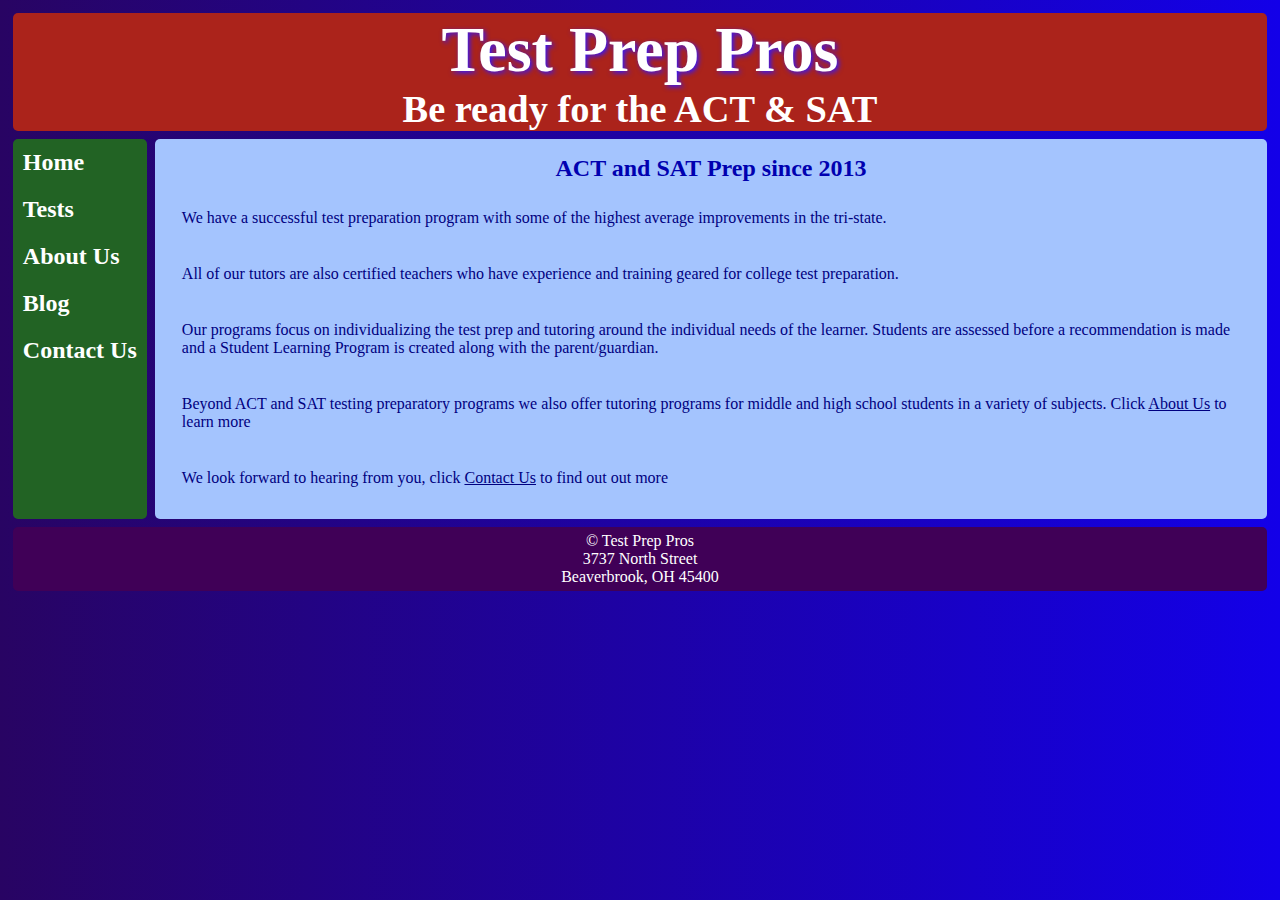
<file: index.html>
<!--This is for Project 2 & 3; change the link from style.css to style1.css-->
<!DOCTYPE html>
<html lang="en">
  <head>
    <title>Test Prep Pros</title>
    <meta charset="utf-8">
    <meta name="viewport" content="width=device-width,initial-scale=1">
    <link rel="stylesheet" type="text/css" href="style6.css">
    <script src="https://ajax.googleapis.com/ajax/libs/jquery/3.1.1/jquery.min.js"></script>
    <script src="code.js"></script>
    <link rel="icon" href="favicon.ico">
</head>
 <body>
  <div class="container1">
    <header>
        <h1>Test Prep Pros</h1>
        <h3>Be ready for the ACT & SAT </h3>
    </header>
     <nav id="flex-nav">
       <a href="#" class="toggleNav">&#9776; Menu</a> <!--This will only be visible less than 480px wide-->
        <ul>
        <li><a href="index2.html">Home</a></li>
        <li><a href="tests.html">Tests</a></li>
        <li><a href="about.html">About Us</a></li>
        <li><a href="blog.html">Blog</a></li>
        <li><a href="contact.html">Contact Us</a></li>
       </ul>
    </nav>
    <main>
        <h2>ACT and SAT Prep since 2013</h2>
            <p>We have a successful test preparation program with some of the highest average improvements in the tri-state.</p>
            <p>All of our tutors are also certified teachers who have experience and training geared for college test preparation.</p>
            <p>Our programs focus on individualizing the test prep and tutoring around the individual needs of the learner. Students are assessed before a recommendation is made and a Student Learning Program is created along with the parent/guardian.</p>
            <p>Beyond ACT and SAT testing preparatory programs we also offer tutoring programs for middle and high school students in a variety of subjects. Click <a href="about.html">About Us</a> to learn more</P> 
            <p>We look forward to hearing from you, click <a href="contact.html">Contact Us</a> to find out out more</p> 
    </main>
    <footer>
        <p>&copy; Test Prep Pros</p>
        <p>3737 North Street</p>
        <p>Beaverbrook, OH 45400 </p>
    </footer>
  </div>
</body>
</html>
</file>
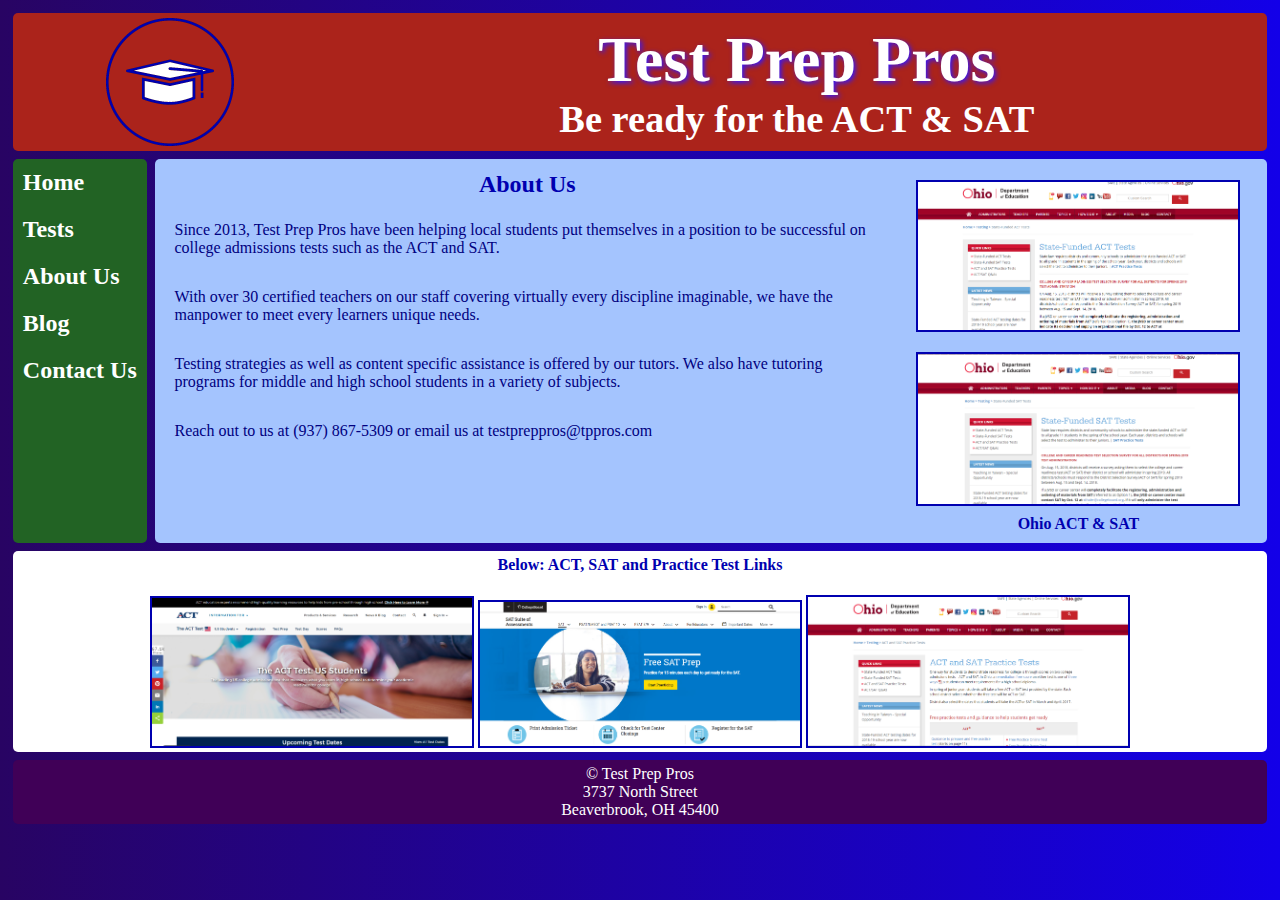
<file: about.html>
<!--This is for Project 7-->
<!DOCTYPE html>
<html lang="en">
  <head>
    <title>Test Prep Pros</title>
    <meta charset="utf-8">
    <meta name="viewport" content="width=device-width,initial-scale=1">
    <link rel="stylesheet" type="text/css" href="style6.css">
     <script src="https://ajax.googleapis.com/ajax/libs/jquery/3.1.1/jquery.min.js"></script>
    <script src="code.js"></script>
    <link rel="icon" href="favicon.ico">
</head>
 <body>
  <div class="container4">
   <header class="headerwrapper">
      <img class="headerpic" src="logo.png" alt="website logo">
      <div class="headertext">
        <h1>Test Prep Pros</h1>
        <h3>Be ready for the ACT & SAT </h3>
      </div>
    </header>
     <nav id="flex-nav">
       <a href="#" class="toggleNav">&#9776; Menu</a> <!--This will only be visible less than 480px wide-->
        <ul>
        <li><a href="index2.html">Home</a></li>
        <li><a href="tests.html">Tests</a></li>
        <li><a href="about.html">About Us</a></li>
        <li><a href="blog.html">Blog</a></li>
        <li><a href="contact.html">Contact Us</a></li>
       </ul>
    </nav>
    
    <main> 
    <div class="nestedgrid">
        <section class="special">
       <h2>About Us</h2>
        <p>Since 2013, Test Prep Pros have been helping local students put themselves in a position to be successful on college admissions tests such as the ACT and SAT.</p>
        <p>With over 30 certified teachers on our staff covering virtually every discipline imaginable, we have the manpower to meet every learners unique needs.</p>   
        <p>Testing strategies as well as content specific assistance is offered by our tutors. We also have tutoring programs for middle and high school students in a variety of subjects.</P> 
        <p> Reach out to us at (937) 867-5309 or email us at testpreppros@tppros.com</p>
    </section>
     
    
     <figure class="fig1">
         <a href="http://education.ohio.gov/Topics/Testing/State-Funded-ACT-Test"><img src="images/OhioACT.PNG" alt="Ohio ACT Link"></a>
         <a href="http://education.ohio.gov/Topics/Testing/State-Funded-SAT-Test"><img src="images/OhioSat.PNG" alt="Sat ACT Link"></a>
         <figcaption>Ohio ACT & SAT</figcaption>
    
     </figure>
     </div>
     </main>
   
     
    <figure class="fig2">
    <figcaption>Below: ACT, SAT and Practice Test Links</figcaption>
    <a href="http://www.act.org/"><img class="pic1" src="images/ACT.PNG" alt="ACT Site Link"></a>
    <a href="https://collegereadiness.collegeboard.org/sat"><img class="pic2" src="images/SAT.PNG" alt="SAT Site Link "></a>
    <a href="https://education.ohio.gov/Topics/Testing/ACT-and-SAT-Practice-Tests"><img class="pic3" src="images/PracticeTests.PNG" alt="Practice Tests Link"></a>
    </figure>
     
    <footer>
        <p>&copy; Test Prep Pros</p>
        <p>3737 North Street</p>
        <p>Beaverbrook, OH 45400 </p>
    </footer>
    </div>
</body>
</html>
</file>
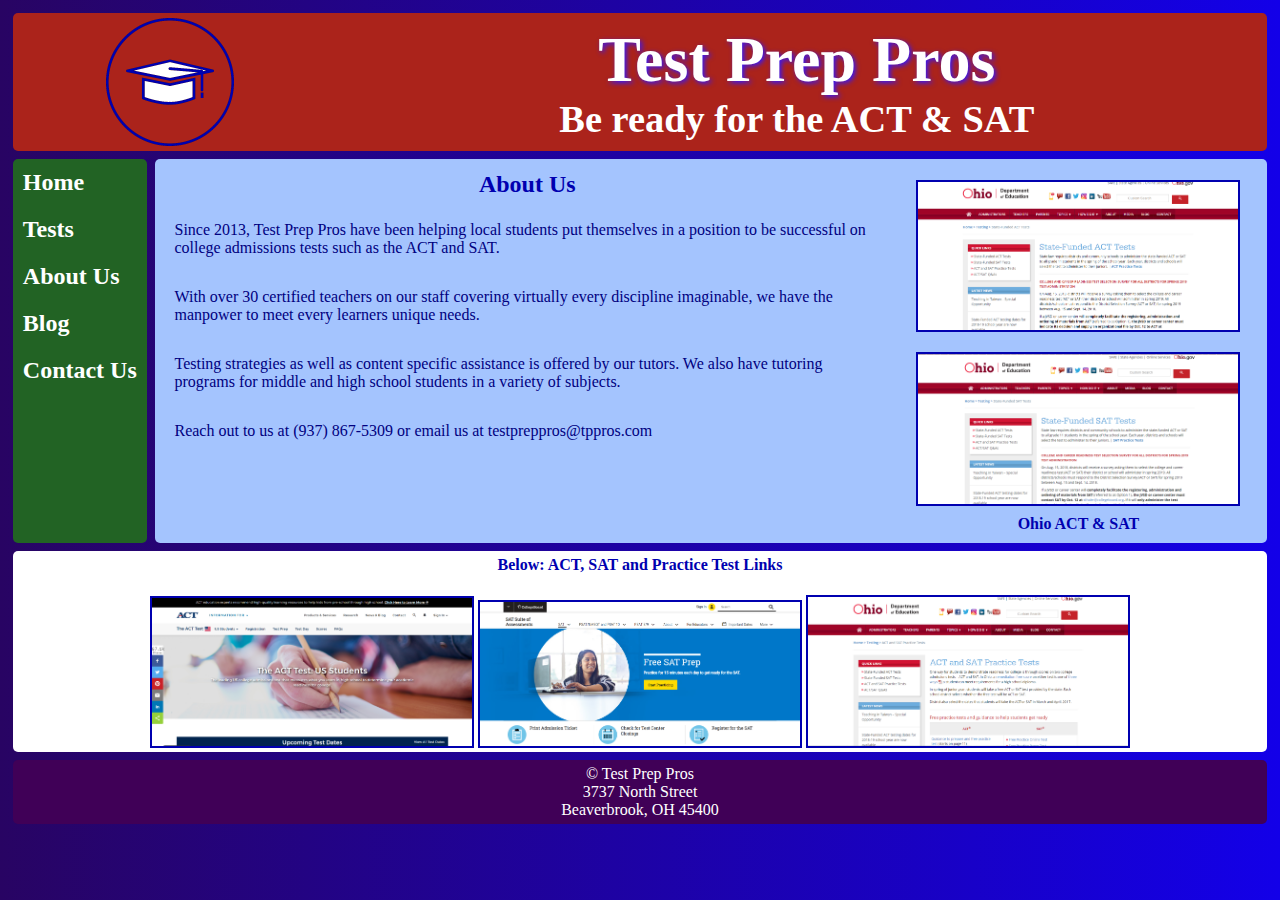
<file: about2.html>
<!--This is for Project 8-->
<!DOCTYPE html>
<html lang="en">
  <head>
    <title>Test Prep Pros</title>
    <meta charset="utf-8">
    <meta name="viewport" content="width=device-width,initial-scale=1">
    <link rel="stylesheet" type="text/css" href="style6.css">
     <script src="https://ajax.googleapis.com/ajax/libs/jquery/3.1.1/jquery.min.js"></script>
    <script src="code.js"></script>
    <link rel="icon" href="favicon.ico">
</head>
 <body>
  <div class="container4">
   <header class="headerwrapper">
      <img class="headerpic" src="logo.png" alt="website logo">
      <div class="headertext">
        <h1>Test Prep Pros</h1>
        <h3>Be ready for the ACT & SAT </h3>
      </div>
    </header>
     <nav id="flex-nav">
       <a href="#" class="toggleNav">&#9776; Menu</a> <!--This will only be visible less than 480px wide-->
        <ul>
        <li><a href="index2.html">Home</a></li>
        <li><a href="tests.html">Tests</a></li>
        <li><a href="about.html">About Us</a></li>
        <li><a href="blog.html">Blog</a></li>
        <li><a href="contact.html">Contact Us</a></li>
       </ul>
    </nav>
    
    <main> 
    <div class="nestedgrid">
        <section>
       <h2>About Us</h2>
        <p>Since 2013, Test Prep Pros have been helping local students put themselves in a position to be successful on college admissions tests such as the ACT and SAT.</p>
        <p>With over 30 certified teachers on our staff covering virtually every discipline imaginable, we have the manpower to meet every learners unique needs.</p>   
        <p>Testing strategies as well as content specific assistance is offered by our tutors. We also have tutoring programs for middle and high school students in a variety of subjects.</P> 
        <p> Reach out to us at (937) 867-5309 or email us at testpreppros@tppros.com</p>
    </section>
     
    
     <figure class="fig1">
         <a href="http://education.ohio.gov/Topics/Testing/State-Funded-ACT-Test"><img src="images/OhioACT.PNG" alt="Ohio ACT Link"></a>
         <a href="http://education.ohio.gov/Topics/Testing/State-Funded-SAT-Test"><img src="images/OhioSat.PNG" alt="Sat ACT Link"></a>
         <figcaption>Ohio ACT & SAT</figcaption>
    
     </figure>
     </div>
     </main>
   
     
    <figure class="fig2">
    <figcaption>Below: ACT, SAT and Practice Test Links</figcaption>
    <a href="http://www.act.org/"><img class="pic1" src="images/ACT.PNG" alt="ACT Site Link"></a>
    <a href="https://collegereadiness.collegeboard.org/sat"><img class="pic2" src="images/SAT.PNG" alt="SAT Site Link "></a>
    <a href="https://education.ohio.gov/Topics/Testing/ACT-and-SAT-Practice-Tests"><img class="pic3" src="images/PracticeTests.PNG" alt="Practice Tests Link"></a>
    </figure>
     
    <footer>
        <p>&copy; Test Prep Pros</p>
        <p>3737 North Street</p>
        <p>Beaverbrook, OH 45400 </p>
    </footer>
    </div>
</body>
</html>
</file>
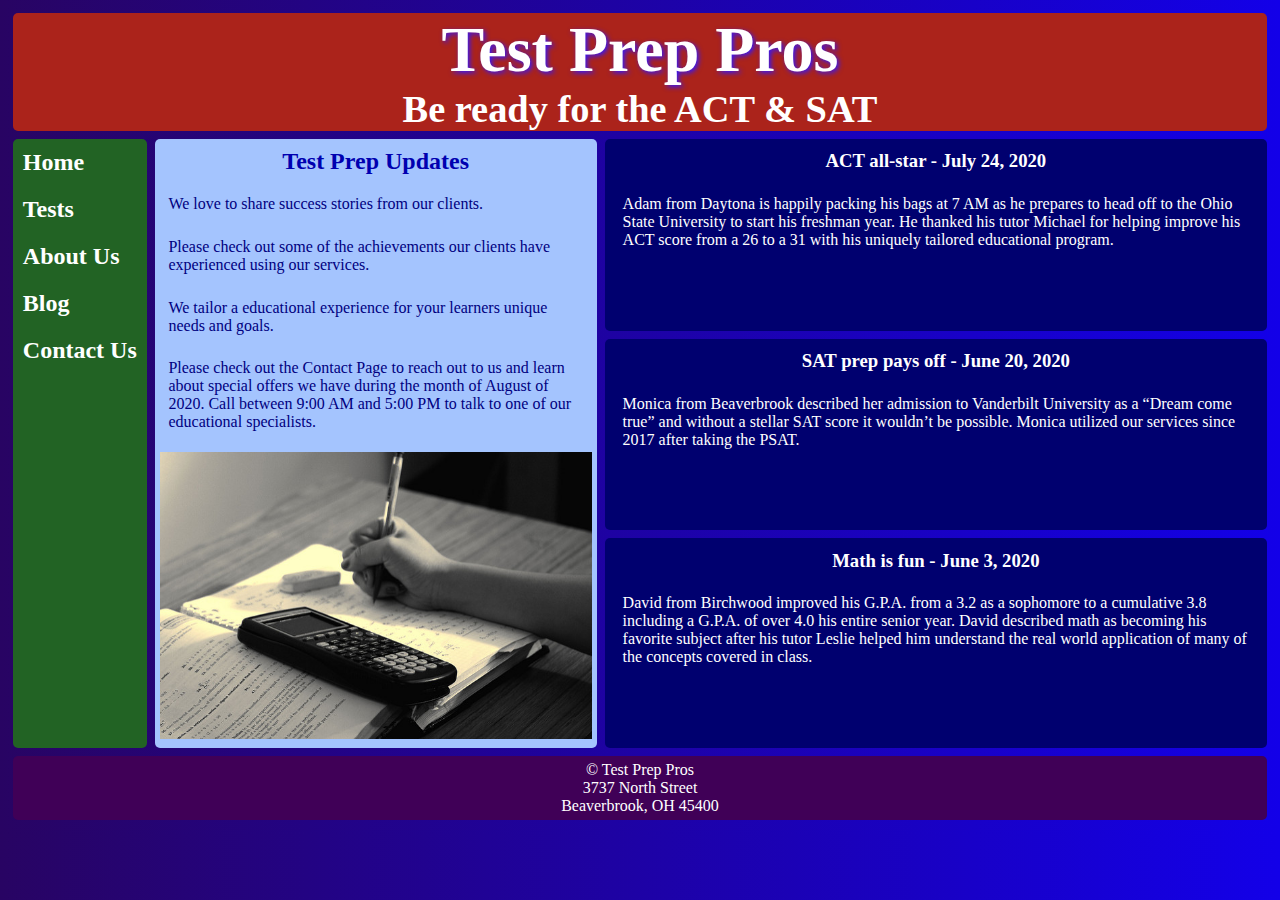
<file: blog.html>
<!--This is for Project 5-->
<!DOCTYPE html>
<html lang="en">
  <head>
    <title>Test Prep Pros</title>
    <meta charset="utf-8">
    <meta name="viewport" content="width=device-width,initial-scale=1">
    <link rel="stylesheet" type="text/css" href="style6.css">
    <script src="https://ajax.googleapis.com/ajax/libs/jquery/3.1.1/jquery.min.js"></script>
    <script src="code.js"></script>
    <link rel="icon" href="favicon.ico">
</head>
 <body>
  <div class="container3">
    <header>
        <h1>Test Prep Pros</h1>
        <h3>Be ready for the ACT & SAT </h3>
    </header>
    <nav id="flex-nav">
       <a href="#" class="toggleNav">&#9776; Menu</a> <!--This will only be visible less than 480px wide-->
        <ul>
        <li><a href="index2.html">Home</a></li>
        <li><a href="tests.html">Tests</a></li>
        <li><a href="about.html">About Us</a></li>
        <li><a href="blog.html">Blog</a></li>
        <li><a href="contact.html">Contact Us</a></li>
       </ul>
    </nav>
    <main>
       <h2>Test Prep Updates</h2>
        <p>We love to share success stories from our clients.</p>
        <p>Please check out some of the achievements our clients have experienced using our services.</p>
        <p>We tailor a educational experience for your learners unique needs and goals.</p>
        <p>Please check out the Contact Page to reach out to us and learn about special offers we have during the month of <time datetime="2020-08">August of 2020</time>. Call between <time datetime="09:00">9:00 AM</time> and <time datetime="17:00">5:00 PM</time> to talk to one of our educational specialists.</p>
       <img src="images/study.jpg" alt="study" class="studypic">
    </main>
    <article class="top">
       <h3>ACT all-star - <time datetime="2020-07-24">July 24, 2020<time></h3>
            <p>Adam from Daytona is happily packing his bags at <time datetime="07:00">7 AM</time> as he prepares to head off to the Ohio State University to start his freshman year. He thanked his tutor Michael for helping improve his ACT score from a 26 to a 31 with his uniquely tailored educational program.</p>
    </article>
     <article class="middle">
        <h3>SAT prep pays off - <time datetime="2020-06-20">June 20, 2020</time></h3>
            <p>Monica from Beaverbrook described her admission to Vanderbilt University as a “Dream come true” and without a stellar SAT score it wouldn’t be possible. Monica utilized our services since <time datetime="2017">2017</time> after taking the PSAT.</p>
    </article>
    <article class="bottom">
        <h3>Math is fun - <time datetime="2020-06-03">June 3, 2020</time></h3>
            <p>David from Birchwood improved his G.P.A. from a 3.2 as a sophomore to a cumulative 3.8 including a G.P.A. of over 4.0 his entire senior year. David described math as becoming his favorite subject after his tutor Leslie helped him understand the real world application of many of the concepts covered in class.</p>
    </article>
    <footer>
        <p>&copy; Test Prep Pros</p>
        <p>3737 North Street</p>
        <p>Beaverbrook, OH 45400 </p>
    </footer>
  </div>
</body>
</html>
</file>
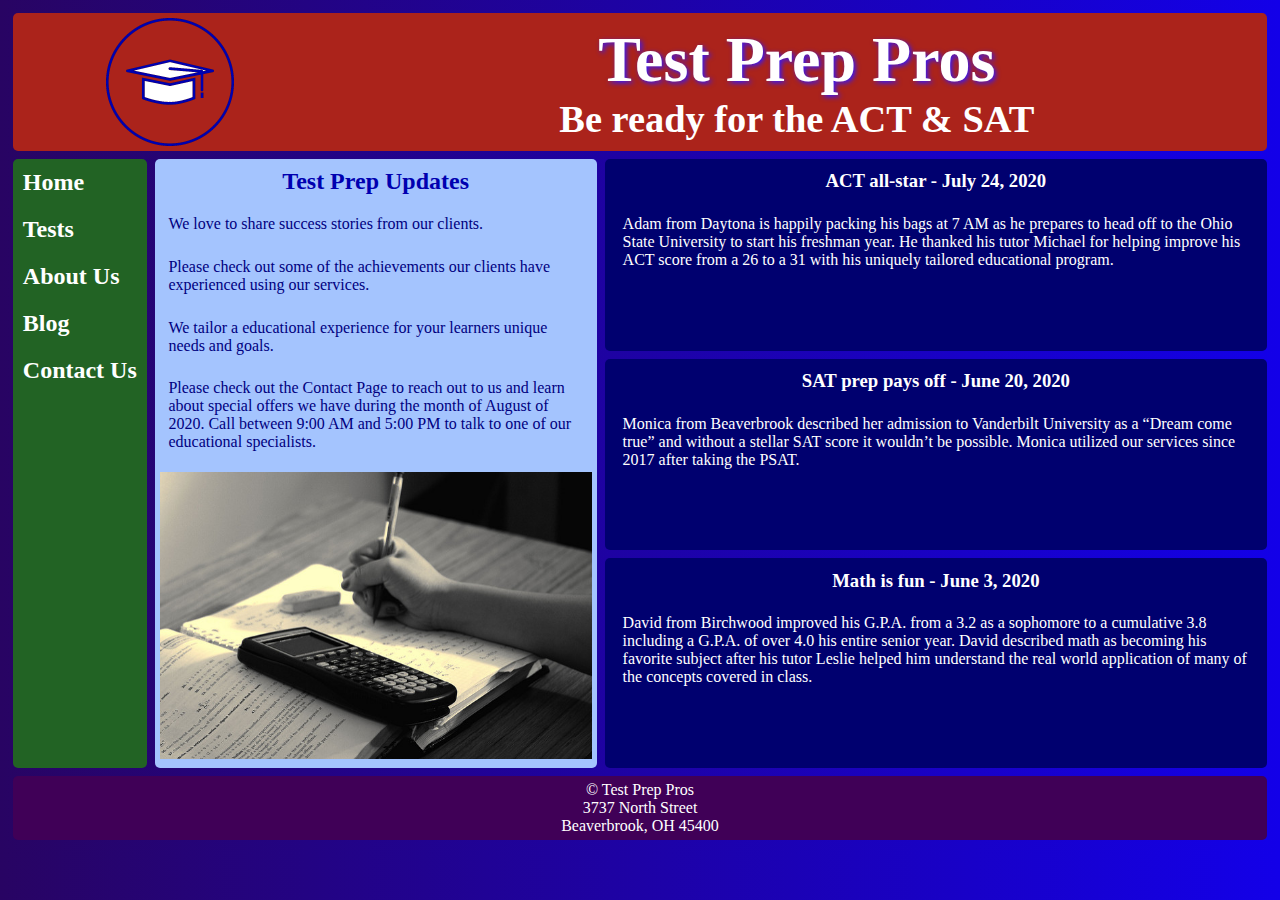
<file: blog2.html>
<!--This is for Project 6-->
<!DOCTYPE html>
<html lang="en">
  <head>
    <title>Test Prep Pros</title>
    <meta charset="utf-8">
    <meta name="viewport" content="width=device-width,initial-scale=1">
    <link rel="stylesheet" type="text/css" href="style6.css">
    <script src="https://ajax.googleapis.com/ajax/libs/jquery/3.1.1/jquery.min.js"></script>
    <script src="code.js"></script>
    <link rel="icon" href="favicon.ico">
</head>
 <body>
  <div class="container3">
  <header class="headerwrapper">
      <img class="headerpic" src="logo.png" alt="website logo">
      <div class="headertext">
        <h1>Test Prep Pros</h1>
        <h3>Be ready for the ACT & SAT </h3>
      </div>
    </header>
    <nav id="flex-nav">
       <a href="#" class="toggleNav">&#9776; Menu</a> <!--This will only be visible less than 480px wide-->
        <ul>
        <li><a href="index2.html">Home</a></li>
        <li><a href="tests.html">Tests</a></li>
        <li><a href="about.html">About Us</a></li>
        <li><a href="blog.html">Blog</a></li>
        <li><a href="contact.html">Contact Us</a></li>
       </ul>
    </nav>
    <main>
       <h2>Test Prep Updates</h2>
        <p>We love to share success stories from our clients.</p>
        <p>Please check out some of the achievements our clients have experienced using our services.</p>
        <p>We tailor a educational experience for your learners unique needs and goals.</p>
        <p>Please check out the Contact Page to reach out to us and learn about special offers we have during the month of <time datetime="2020-08">August of 2020</time>. Call between <time datetime="09:00">9:00 AM</time> and <time datetime="17:00">5:00 PM</time> to talk to one of our educational specialists.</p>
       <img src="images/study.jpg" alt="study" class="studypic">
    </main>
    <article class="top">
       <h3>ACT all-star - <time datetime="2020-07-24">July 24, 2020<time></h3>
            <p>Adam from Daytona is happily packing his bags at <time datetime="07:00">7 AM</time> as he prepares to head off to the Ohio State University to start his freshman year. He thanked his tutor Michael for helping improve his ACT score from a 26 to a 31 with his uniquely tailored educational program.</p>
    </article>
     <article class="middle">
        <h3>SAT prep pays off - <time datetime="2020-06-20">June 20, 2020</time></h3>
            <p>Monica from Beaverbrook described her admission to Vanderbilt University as a “Dream come true” and without a stellar SAT score it wouldn’t be possible. Monica utilized our services since <time datetime="2017">2017</time> after taking the PSAT.</p>
    </article>
    <article class="bottom">
        <h3>Math is fun - <time datetime="2020-06-03">June 3, 2020</time></h3>
            <p>David from Birchwood improved his G.P.A. from a 3.2 as a sophomore to a cumulative 3.8 including a G.P.A. of over 4.0 his entire senior year. David described math as becoming his favorite subject after his tutor Leslie helped him understand the real world application of many of the concepts covered in class.</p>
    </article>
    <footer>
        <p>&copy; Test Prep Pros</p>
        <p>3737 North Street</p>
        <p>Beaverbrook, OH 45400 </p>
    </footer>
  </div>
</body>
</html>
</file>
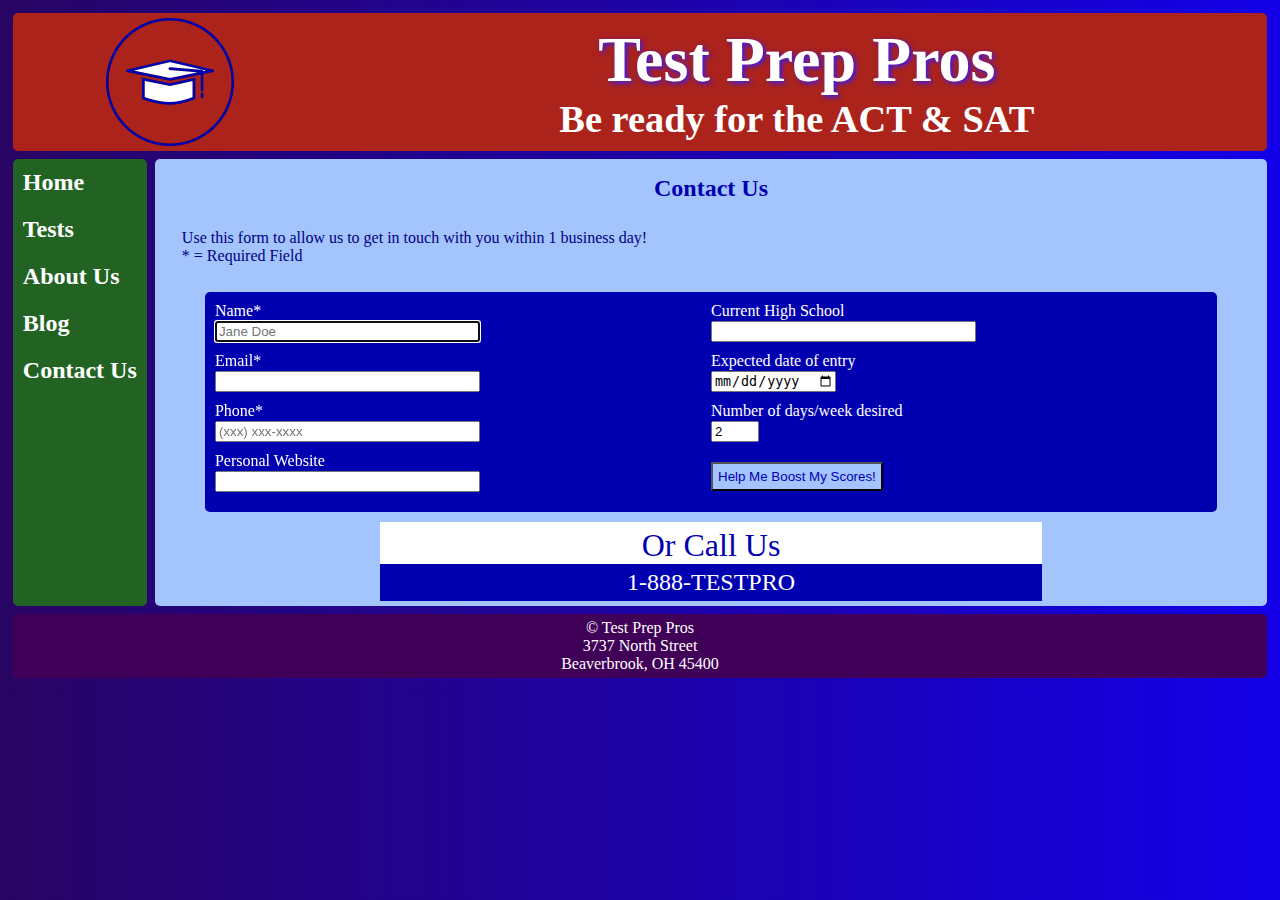
<file: contact.html>
<!--For Project 10-Form-->
<!DOCTYPE html>
<html lang="en">
  <head>
    <title>Test Prep Pros Contact Page</title>
    <meta charset="utf-8">
    <meta name="viewport" content="width=device-width,initial-scale=1">
    <link rel="stylesheet" type="text/css" href="style6.css">
     <script src="https://ajax.googleapis.com/ajax/libs/jquery/3.1.1/jquery.min.js"></script>
    <script src="code.js"></script>
    <link rel="icon" href="favicon.ico">
</head>
 <body>
  <div class="container1">
    <header class="headerwrapper">
      <img class="headerpic" src="logo.png" alt="website logo">
      <div class="headertext">
        <h1>Test Prep Pros</h1>
        <h3>Be ready for the ACT & SAT </h3>
      </div>
    </header>
     <nav id="flex-nav">
       <a href="#" class="toggleNav">&#9776; Menu</a> <!--This will only be visible less than 480px wide-->
        <ul>
        <li><a href="index3.html">Home</a></li>
        <li><a href="tests.html">Tests</a></li>
        <li><a href="about.html">About Us</a></li>
        <li><a href="blog2.html">Blog</a></li>
        <li><a href="contact.html">Contact Us</a></li>
       </ul>
    </nav>
    
    <main>

        <h2>Contact Us</h2>
        <p>Use this form to allow us to get in touch with you within 1 business day!
            <br>* = Required Field</p>
     <form  class="nestedgrid2" autocomplete="off" action="https://formspree.io/josh.craig@bss.k12.oh.us" method="POST">
     <div class="div1">
         Name*<br><input type="text" size="30" placeholder="Jane Doe" autofocus required name="fullname" aria-label="Name"><br>
         Email*<br><input type="email" size="30" required name="email" aria-label="Email address"><br>
         Phone*<br> <input type="tel" size="30" placeholder="(xxx) xxx-xxxx" required name="phone" aria-label="Phone Number"><br>
         Personal Website<br><input type="url" size="30" name="website" aria-label="Personal Website"><br>
     </div>
     
     <div class="div2">
         Current High School<br><input type="text" size="30" list="schools" name="school" aria-label="Current School"><br>
          <datalist id="schools">
            <option value="Beaverbrook">
            <option value="Birchwood">
            <option value="Daytona">
            <option value="Middleville">
            <option value="Hainesville">
            <option value="Other">
          </datalist>
          Expected date of entry<br><input type="date" min="2018-11-01" name="entry" aria-label="Date of Entry"><br>
          Number of days/week desired<br><input type="number" min="1" max="7" step="1" value="2" name="days" aria-label="Days per week"><br>

          <input type="submit" value="Help Me Boost My Scores!" class="button">
     </div>
     
     </form>
         <div class="call">
            Or Call Us
         <div class="phone">1-888-TESTPRO</div>
     </div>

     </main>
   
     
    <footer>
        <p>&copy; Test Prep Pros</p>
        <p>3737 North Street</p>
        <p>Beaverbrook, OH 45400 </p>
    </footer>
    </div>
</body>
</html>
</file>
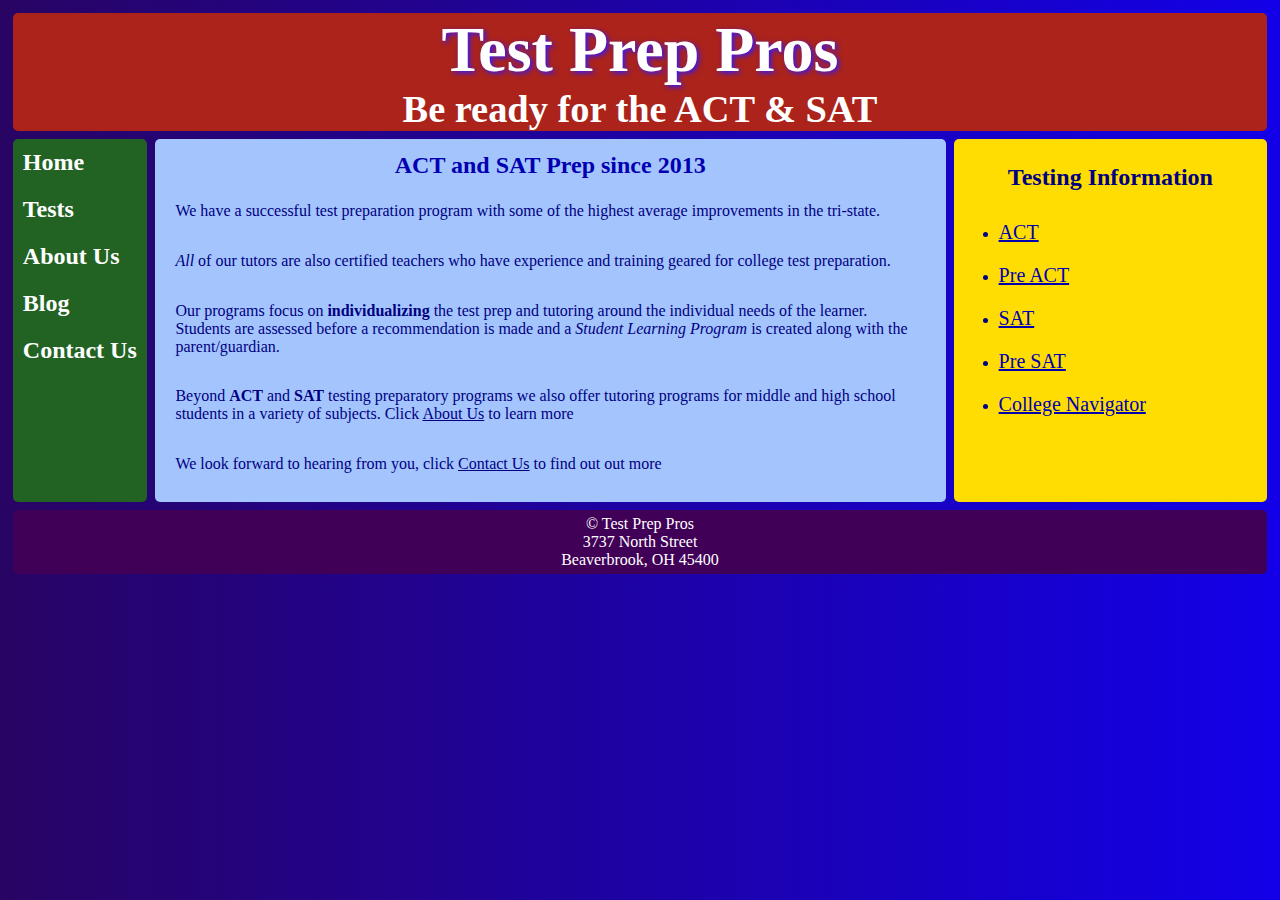
<file: index2.html>
<!--This is for Project 4-->
<!DOCTYPE html>
<html lang="en">
  <head>
    <title>Test Prep Pros</title>
    <meta charset="utf-8">
    <meta name="viewport" content="width=device-width,initial-scale=1">
    <link rel="stylesheet" type="text/css" href="style6.css">
    <script src="https://ajax.googleapis.com/ajax/libs/jquery/3.1.1/jquery.min.js"></script>
    <script src="code.js"></script>
    <link rel="icon" href="favicon.ico">
</head>
 <body>
  <div class="container2">
    <header>
        <h1>Test Prep Pros</h1>
        <h3>Be ready for the ACT & SAT </h3>
    </header>
    <nav id="flex-nav">
       <a href="#" class="toggleNav">&#9776; Menu</a> <!--This will only be visible less than 480px wide-->
        <ul>
        <li><a href="index.html">Home</a></li>
        <li><a href="tests.html">Tests</a></li>
        <li><a href="about.html">About Us</a></li>
        <li><a href="blog.html">Blog</a></li>
        <li><a href="contact.html">Contact Us</a></li>
       </ul>
    </nav>
    <main>
        <h2>ACT and SAT Prep since 2013</h2>
            <p>We have a successful test preparation program with some of the highest average improvements in the tri-state.</p>
            <p><em>All</em> of our tutors are also certified teachers who have experience and training geared for college test preparation.</p>
            <p>Our programs focus on <strong>individualizing</strong> the test prep and tutoring around the individual needs of the learner. Students are assessed before a recommendation is made and a <i>Student Learning Program</i> is created along with the parent/guardian.</p>
            <p>Beyond <b>ACT</b> and <b>SAT</b> testing preparatory programs we also offer tutoring programs for middle and high school students in a variety of subjects. Click <a href="about.html">About Us</a> to learn more</P> 
            <p>We look forward to hearing from you, click <a href="contact.html">Contact Us</a> to find out out more</p> 
    </main>
    <aside>
        
        <h2>Testing Information</h2>
            <ul>
                <li><a href="http://www.act.org/">ACT</a></li>
                <li><a href="http://www.act.org/content/act/en/products-and-services/preact/preact-classroom/resources.html">Pre ACT</a></li>
                <li><a href="https://collegereadiness.collegeboard.org/sat">SAT</a></li>
                <li><a href="https://collegereadiness.collegeboard.org/psat-nmsqt-psat-10">Pre SAT</a></li>
                <li><a href="https://nces.ed.gov/collegenavigator/">College Navigator</a></li>
            </ul>
     
    </aside>
    <footer>
        <p>&copy; Test Prep Pros</p>
        <p>3737 North Street</p>
        <p>Beaverbrook, OH 45400 </p>
    </footer>
  </div>
</body>
</html>
</file>
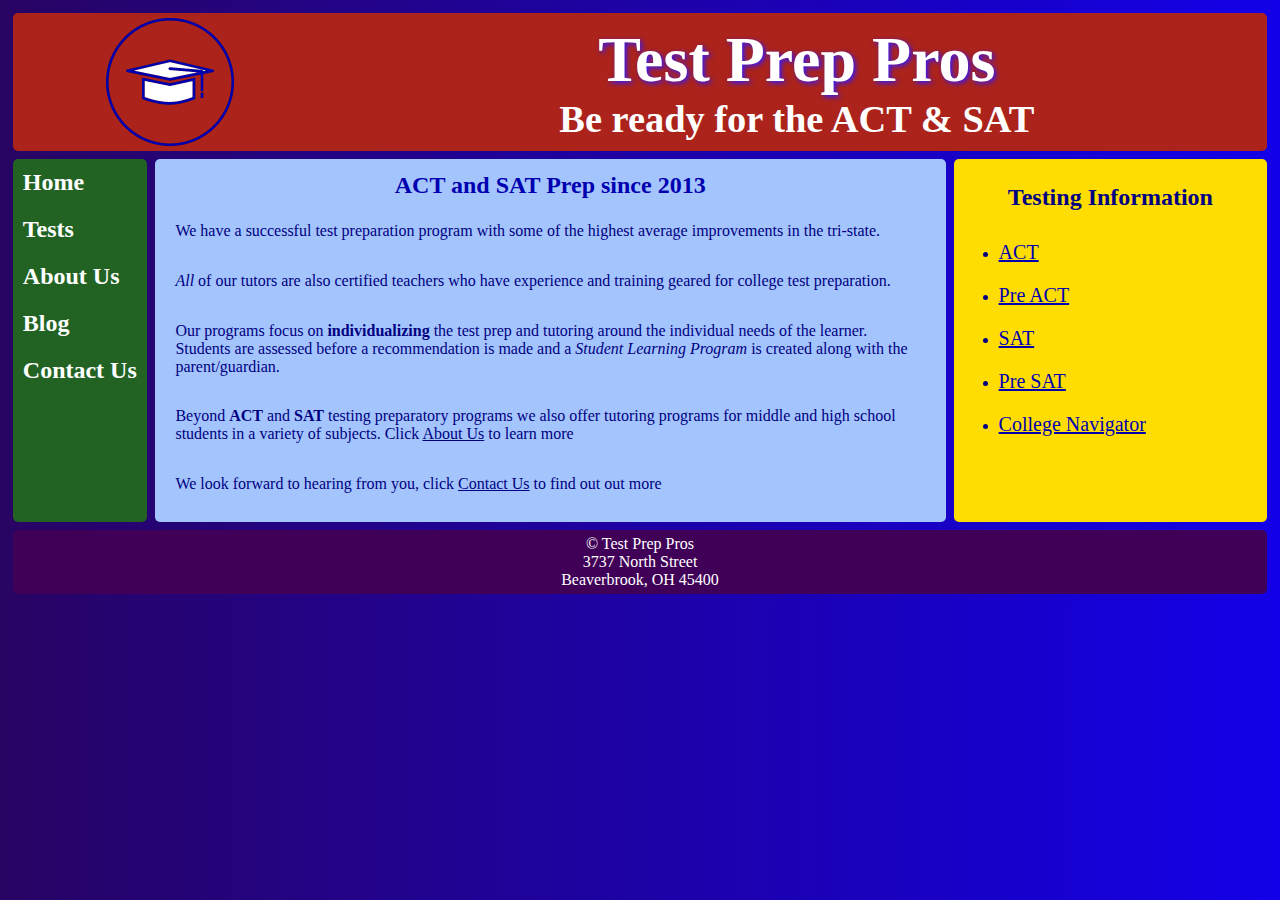
<file: index3.html>
<!--This is index after Project 6 with the logo in the header-->
<!DOCTYPE html>
<html lang="en">
  <head>
    <title>Test Prep Pros</title>
    <meta charset="utf-8">
    <meta name="viewport" content="width=device-width,initial-scale=1">
    <link rel="stylesheet" type="text/css" href="style6.css">
    <script src="https://ajax.googleapis.com/ajax/libs/jquery/3.1.1/jquery.min.js"></script>
    <script src="code.js"></script>
    <link rel="icon" href="favicon.ico">
</head>
 <body>
  <div class="container2">
      <header class="headerwrapper">
        <img class="headerpic" src="logo.png" alt="website logo">
        <div class="headertext">
          <h1>Test Prep Pros</h1>
          <h3>Be ready for the ACT & SAT </h3>
        </div>
    </header>
    <nav id="flex-nav">
       <a href="#" class="toggleNav">&#9776; Menu</a> <!--This will only be visible less than 480px wide-->
        <ul>
        <li><a href="index.html">Home</a></li>
        <li><a href="tests.html">Tests</a></li>
        <li><a href="about.html">About Us</a></li>
        <li><a href="blog.html">Blog</a></li>
        <li><a href="contact.html">Contact Us</a></li>
       </ul>
    </nav>
    <main>
        <h2>ACT and SAT Prep since 2013</h2>
            <p>We have a successful test preparation program with some of the highest average improvements in the tri-state.</p>
            <p><em>All</em> of our tutors are also certified teachers who have experience and training geared for college test preparation.</p>
            <p>Our programs focus on <strong>individualizing</strong> the test prep and tutoring around the individual needs of the learner. Students are assessed before a recommendation is made and a <i>Student Learning Program</i> is created along with the parent/guardian.</p>
            <p>Beyond <b>ACT</b> and <b>SAT</b> testing preparatory programs we also offer tutoring programs for middle and high school students in a variety of subjects. Click <a href="about.html">About Us</a> to learn more</P> 
            <p>We look forward to hearing from you, click <a href="contact.html">Contact Us</a> to find out out more</p> 
    </main>
    <aside>
        
        <h2>Testing Information</h2>
            <ul>
                <li><a href="http://www.act.org/">ACT</a></li>
                <li><a href="http://www.act.org/content/act/en/products-and-services/preact/preact-classroom/resources.html">Pre ACT</a></li>
                <li><a href="https://collegereadiness.collegeboard.org/sat">SAT</a></li>
                <li><a href="https://collegereadiness.collegeboard.org/psat-nmsqt-psat-10">Pre SAT</a></li>
                <li><a href="https://nces.ed.gov/collegenavigator/">College Navigator</a></li>
            </ul>
     
    </aside>
    <footer>
        <p>&copy; Test Prep Pros</p>
        <p>3737 North Street</p>
        <p>Beaverbrook, OH 45400 </p>
    </footer>
  </div>
</body>
</html>
</file>
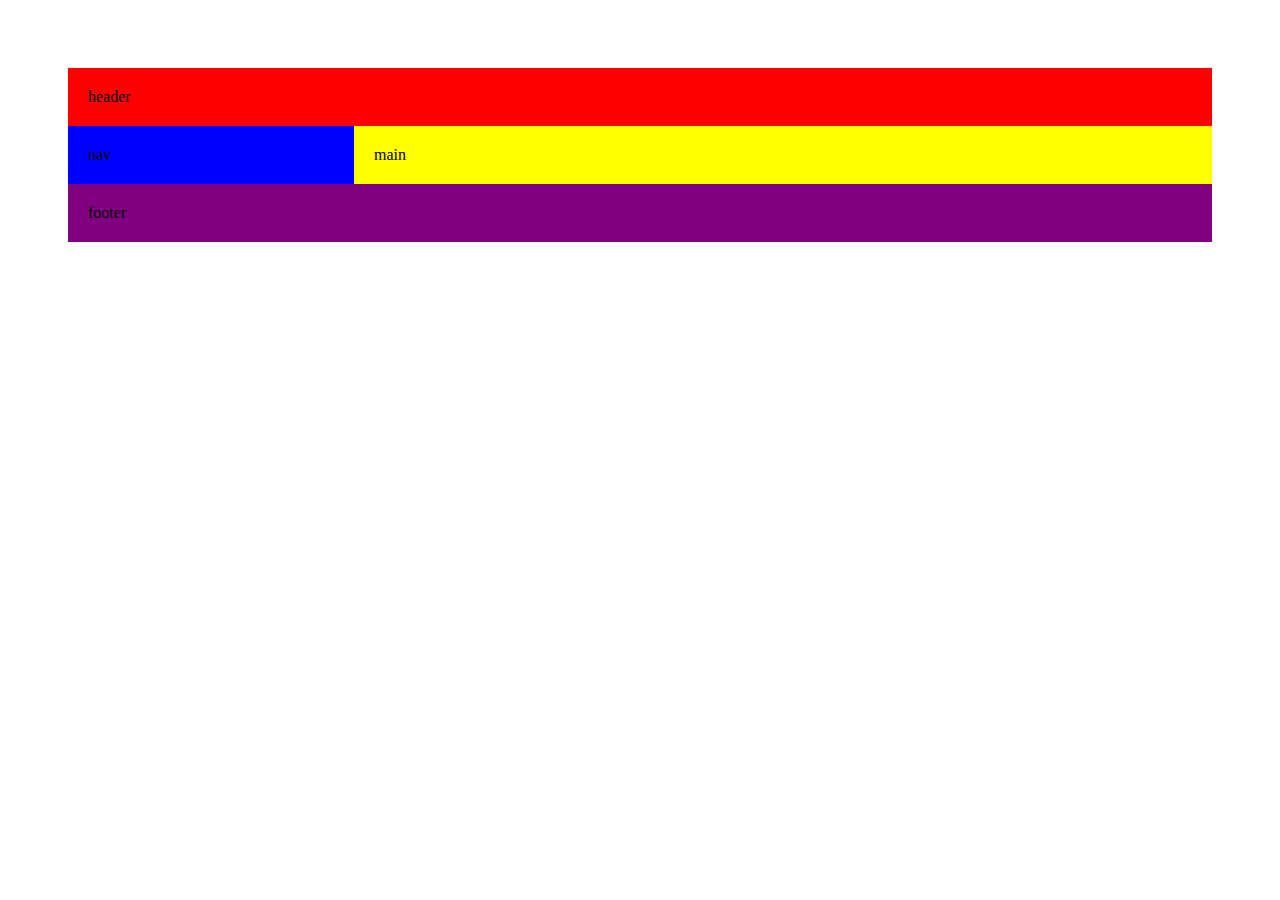
<file: start.html>
<!--This is for Project 1-->
<!DOCTYPE html>
<html>
  <head>
    <title>Basic Grid</title>
    <meta charset="utf-8">
    <meta name="viewport" content="width=device-width,initial-scale=1">
    <link rel="stylesheet" type="text/css" href="startstyle.css">
</head>
 <body>
  <div class="container1">
    <div class="header">header</div>
    <div class="nav">nav</div>
    <div class="main">main</div>
    <div class="footer">footer</div>
  </div>
</body>
</html>
</file>
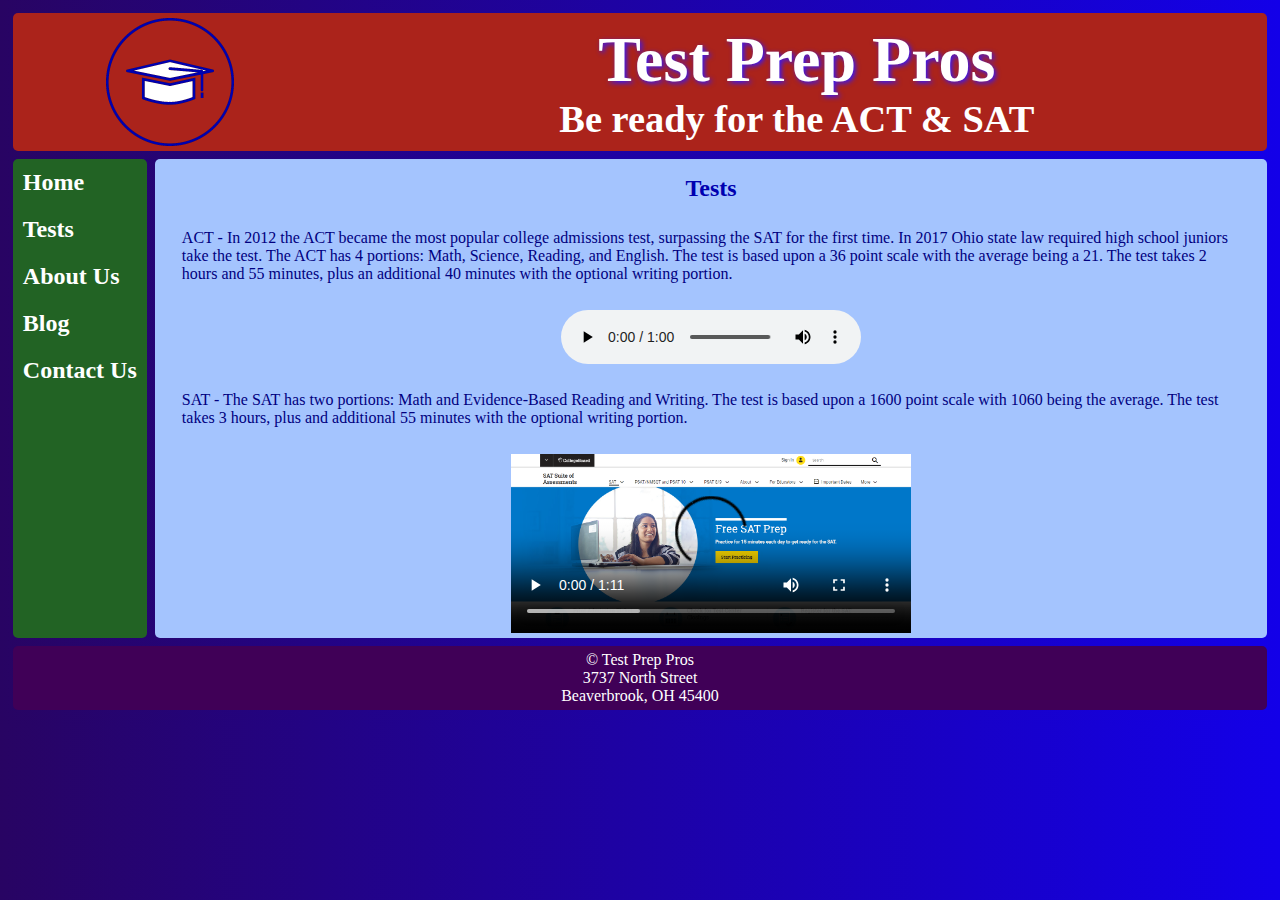
<file: tests.html>
<!--For Project 9-->
<!DOCTYPE html>
<html lang="en">
  <head>
    <title>Test Prep Pros</title>
    <meta charset="utf-8">
    <meta name="viewport" content="width=device-width,initial-scale=1">
    <link rel="stylesheet" type="text/css" href="style6.css">
     <script src="https://ajax.googleapis.com/ajax/libs/jquery/3.1.1/jquery.min.js"></script>
    <script src="code.js"></script>
    <link rel="icon" href="favicon.ico">
</head>
 <body>
  <div class="container1">
    <header class="headerwrapper">
      <img class="headerpic" src="logo.png" alt="website logo">
      <div class="headertext">
        <h1>Test Prep Pros</h1>
        <h3>Be ready for the ACT & SAT </h3>
      </div>
    </header>
     <nav id="flex-nav">
       <a href="#" class="toggleNav">&#9776; Menu</a> <!--This will only be visible less than 480px wide-->
        <ul>
        <li><a href="index2.html">Home</a></li>
        <li><a href="tests.html">Tests</a></li>
        <li><a href="about.html">About Us</a></li>
        <li><a href="blog.html">Blog</a></li>
        <li><a href="contact.html">Contact Us</a></li>
       </ul>
    </nav>
    
    <main> 
      
      <h2>Tests</h2>

        <p>ACT - In 2012 the ACT became the most popular college admissions test, surpassing the SAT for the first time. In 2017 Ohio state law required high school juniors take the test. The ACT has 4 portions: Math, Science, Reading, and English. The test is based upon a 36 point scale with the average being a 21. The test takes 2 hours and 55 minutes, plus an additional 40 minutes with the optional writing portion.</p>
        <div class="audio">
            <audio preload="auto" controls>
                <source src="images/ACTAudio.mp3" type="audio/mpeg">
          </audio>
       </div>
        
       <p>SAT - The SAT has two portions: Math and Evidence-Based Reading and Writing. The test is based upon a 1600 point scale with 1060 being the average. The test takes 3 hours, plus and additional 55 minutes with the optional writing portion.</p>
        
        <div class="video">
            <video width="400" height="400" class="satvideo" poster="images/SAT.PNG" preload="metadata" controls>
                <source src="images/satvideo.mp4" type="video/mp4">
            </video>
        </div>
        
     </main>
   
    <footer>
        <p>&copy; Test Prep Pros</p>
        <p>3737 North Street</p>
        <p>Beaverbrook, OH 45400 </p>
    </footer>
    </div>
</body>
</html>
</file>
<file: style6.css>
/*For Project 10 - HOME, BLOG, ABOUT, TEST & CONTACT (Project #10)*/

img{
    max-width:100%; /*keep this in case you add pictures*/
}

audio {
    max-width:100%; /*Must be set or you'll get a scrollbar*/
}

video { /*Added this for the DESTINATION page video */
    max-width: 100%;
    height:auto;
}

input {
    max-width:100%;
}

body {
  font-family: Verdana;
  background: linear-gradient(to right, #280463, #1300e8);
  margin:0;
  padding:0;
}

header, nav, main, footer, aside, section, article, form, .fig2 {
   border-radius:5px;
}

header {
    grid-area:header;
    background:#ab231b;
    text-align:center;
}

.headerpic {
    grid-area:headerpic;
    padding:5px;
    height:10vmax; /*Note that the height and width may need to be adjusted for your image*/
    }

.headertext {
    grid-area:headertext;
    text-align:center;
    }
    
.headerwrapper { /*Subgrid in my header to keep my picture and text seperated*/
    display:grid;
    justify-items: center;
    align-items:center;
    grid-template-columns:25% auto;
    grid-template-areas:
    "headerpic headertext";
    }
header h1 {
     font-size:5vw;
     color:#ffffff;
     text-shadow: 2px 2px 5px #3217ff;
     margin: 0;
}

header h3 {
    font-size:3vw;
    color:#ffffff;
    margin:0;
}
nav {
    grid-area:nav;
    background:#226324;
    }

nav li {
    padding:10px 10px;
    list-style-type:none;
    font-size:1.5em;
    font-weight:bold;
}

nav a {
    text-decoration:none;
    color:#ffffff;
}
nav a:hover {
    text-shadow: 2px 2px 5px #3217ff;
}

main {
    grid-area:main;
    background:#A4C4FE;
    color:#0000B0;
    padding:5px;
    }

main h2 {
    text-align:center;
    margin:1%;
}

main p {
    color:navy;
    padding:1% 2%;
    font-size:1em;
}

main a {
 color:navy;   
}

footer {
    grid-area:footer;
    background:#400057;
    padding:5px;
    text-align:center;
    }

footer p {
     font-size:1em;
     color:white;
     margin:0;
}
section {
    grid-area:section;
}
.fig1 {
    grid-area:fig1;
}
.fig2 {
    grid-area:fig2;
    background:#ffffff;
}

figure {
    margin:0;/*This is a glitch that figure must have a zero margin - just do it*/
    text-align:center;
}

figcaption {
    padding:5px;
    color:#0000b0;
    font-weight:bold;
}

figure img {
    margin-top:16px;
    max-width:20em;
    border: 2px solid #0000b0;
}

aside {
    grid-area:aside;
    background:#ffdd03;
    padding:5px;
}

aside a {
    color:#0000B0;
    font-size:20px;
}

aside a:hover {
    color:#2819CC;
}

aside li {
    color:navy;
    padding:10px 0;
}

aside h2 {
    color:navy;
    text-align:center;
    padding:0 5px;
}

article {
    background:#00006f;
    padding:5px;
}

article h3 {
    text-align:center;
    color:#ffffff;
    margin:1%;
}

article p {
    color:#ffffff;
    padding:1% 2%;
    font-size:1em;
}
.top {
    grid-area:top;
}

.middle {
    grid-area:middle;
}

.bottom {
    grid-area:bottom;
}

.video, .audio {
    margin:0;
    display:grid;  /*This needs to be set or it won't center*/
    justify-content:space-around;
}

form {
    background-color:#0000b0;
    width:90%;
    margin:auto;
    color:white;
    padding:10px;
}
.div1 {
    grid-area:div1;
}
.div2 {
    grid-area:div2;
}
.call {
    color:#0000b0;
    text-align:center;
    font-size:2em;
    background-color:#ffffff;
    width:60%;
    padding: 5px 0 0 0;
    margin:10px auto 0 auto;
}
.phone{
    color:#ffffff;
    background-color:#0000b0;
    padding:5px;
    text-align:center;
    font-size:.75em;
}

input {
  margin: 1px 0 10px 0;
}

.button {
  background-color: #A4C4FE;
  padding: 5px;
  color: #0000b0;
  margin:10px 0 0 0;
  cursor:pointer;
}


/*------------------------------Grid Container----------------------------------*/
.container1 { /*for index.html, tests.html, contact.html*/
  display: grid;
  grid-template-columns:auto 1fr;
  grid-gap:.5em;
  margin:1%;
  grid-template-areas:
    "header"
    "nav"
    "main"
    "footer";
    }

.container2 { /*for index2.html*/
  display: grid;
  grid-template-columns:100%;
  grid-gap:.5em;
  margin:1%;
  grid-template-areas:
    "header"
    "nav"
    "main"
    "aside"
    "footer";
}

.container3 { /*for blog.html*/
  display: grid;
  grid-template-columns:100%;
  grid-gap:.5em;
  margin:1%;
  grid-template-areas:
    "header"
    "nav"
    "main"
    "top"
    "middle"
    "bottom"
    "footer";
} 
    
.container4 { /*for about.html*/
  display: grid;
  grid-template-columns:100%;
  grid-gap:.5em;
  margin:1%;
  grid-template-areas:
    "header"
    "nav"
    "main"
    "fig2"
    "footer";
}


/*This stuff is for the hamburger menu*/
.toggleNav {
    display:grid; /*This is what allows the hamburger icon and "Menu" to display*/
    text-align:center;
    font-size:1.5em;
    font-weight:bold;
    padding:10px;
    }

#flex-nav ul {
    display: none; /*jQuery toggles the nav from to this class to the .open when clicked*/
    text-align:center;
    list-style: none;
    margin: 0;
    padding: 0;
    }
 
#flex-nav ul.open { /*.open is the class that gets toggled when clicked (with help from the jQuery code)*/
    display:grid;
    }
    
#flex-nav li {
    padding-left:10px;
    padding-top:10px;
    }

/*-----------------------Tablet Media Query------------------------*/
@media only screen and (min-width: 480px)  {
.container1 { /*for index.html, tests.html, contact.html*/
  display: grid;
  grid-template-columns:auto 1fr;
  grid-gap:.5em;
  margin:1%;
  grid-template-areas:
    "header header"
    "nav main"
    "footer footer";
    }
    
.container2 { /*for index2.html*/
  display: grid;
  grid-template-columns:auto 1fr;
  grid-gap:.5em;
  margin:1%;
  grid-template-areas:
    "header header"
    "nav aside"
    "main main"
    "footer footer";
    }
    
.container3 { /*for blog.html*/
  display: grid;
  grid-template-columns:auto 1fr;
  grid-gap:.5em;
  margin:1%;
  grid-template-areas:
    "header header"
    "nav main"
    "top top"
    "middle middle"
    "bottom bottom"
    "footer footer";
}    
    
.container4 { /*for about.html*/
  display: grid;
  grid-template-columns: auto 1fr;
  grid-gap:.5em;
  margin:1%;
  grid-template-areas:
    "header header"
    "nav main"
    "fig2 fig2"
    "footer footer";
}
    
.nestedgrid { /*This is for the nested grid to allow section and fig1 to stack on about.html*/
    display:grid;
    grid-template-areas:
    "section"
    "fig1";
}

/* Below will change from hamburger menu to side navigation*/
  
.toggleNav {
    display: none; /*Makes the hamburger icon with the word "Menu" to disappear at this screen size*/
  }
  
#flex-nav ul {
    display:grid;
    text-align:left;
  }

#flex-nav li {
    padding-left:10px;
    padding-top:10px;
    }
}

/*-----------------------Desktop Media Query------------------------*/
@media only screen and (min-width: 960px)  {
.container1 { /*for index.html, tests.html, contact.html*/
  display: grid;
  grid-template-columns:auto 1fr;
  grid-gap:.5em;
  margin:1%;
  grid-template-areas:
    "header header"
    "nav main"
    "footer footer";
    }
    
.container2 { /*for index2.html*/
  display: grid;
  grid-template-columns:auto 1fr 25%;
  grid-gap:.5em;
  margin:1%;
  grid-template-areas:
    "header header header"
    "nav main aside"
    "footer footer footer";
    }

.container3 { /*for blog.html*/
  display: grid;
  grid-template-columns:auto 1fr 1.5fr;
  grid-gap:.5em;  margin:1%;
  grid-template-areas:
    "header header header"
    "nav main top"
    "nav main middle"
    "nav main bottom"
    "footer footer footer";
    }
    
.container4 { /*for about.html*/
  display: grid;
  grid-template-columns:auto 1fr;
  grid-gap:.5em;
  margin:1%;
  grid-template-areas:
    "header header"
    "nav main"
    "fig2 fig2"
    "footer footer";
    }
    
.nestedgrid { /*This is for the nested grid to allow section and fig1 to be side by side on about.html*/
    display:grid;
    grid-template-columns:2fr 1fr;
    grid-template-areas:
    "section fig1";
    }
    
.nestedgrid2 {/*This is for the nested grid to allow the form to be split on contact.html*/
    display:grid;
    grid-template-columns:1fr 1fr;
    grid-template-areas:
    "div1 div2";
}
}
</file>
<file: startstyle.css>
/*This is for Project 1*/
* {
    padding:20px; /*this is just to space everything out in my example*/
}

img{
    max-width:100%; /*keep this in case you add pictures*/
	}
	
.header {
    background-color:red;
    grid-area:header;
    }

.nav {
    background-color:blue;
    grid-area:nav;
    }

.main {
    background-color:yellow;
    grid-area:main;
    }

.aside {
    background-color:green;
    grid-area:aside;
    }

.footer {
    background-color:purple;
    grid-area:footer;
    }

/*------------------------------Mobile firstlayout-------------------------------*/
.container1 { /*for index.html*/
  display: grid;
  grid-template-columns:25% auto; /*only 1 column needed on mobile*/
  grid-template-areas:
    "header header"
    "nav main"
    "footer footer";
    }
</file>
